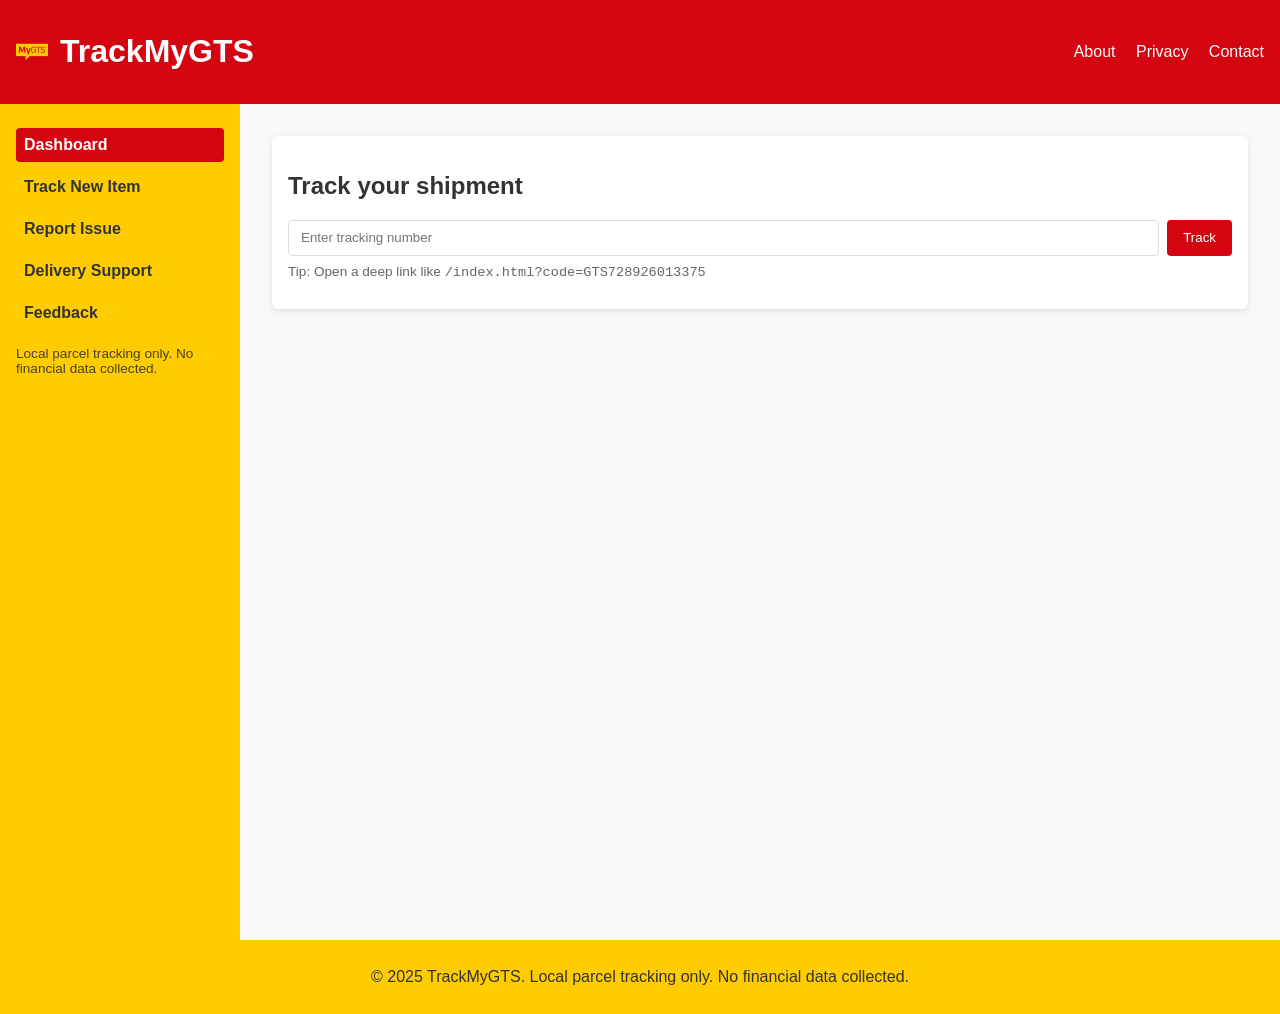
<file: index.html>
<!DOCTYPE html>
<html lang="en">
<head>
  <meta charset="UTF-8">
  <title>TrackMyGTS - Parcel Tracking Dashboard</title>
  <meta name="viewport" content="width=device-width, initial-scale=1.0">

  <!-- Strict CSP to avoid deceptive flags -->
  <meta http-equiv="Content-Security-Policy"
        content="default-src 'self';
                 script-src 'self';
                 style-src 'self';
                 img-src 'self' data:;
                 font-src 'self';">

  <link rel="stylesheet" href="styles.css">
  <script src="app.js" defer></script>
</head>
<body>
  <header class="site-header">
    <div class="branding">
      <img src="images/logo.png" alt="TrackMyGTS" class="logo">
      <h1>TrackMyGTS</h1>
    </div>
    <nav class="top-nav">
      <a href="about.html">About</a>
      <a href="privacy.html">Privacy</a>
      <a href="contact.html">Contact</a>
    </nav>
  </header>

  <div class="dashboard-container">
    <aside class="dashboard-sidebar">
      <ul class="sidebar-menu">
        <li><a class="active">Dashboard</a></li>
        <li><a id="navTrackNew">Track New Item</a></li>
        <li><a id="navReportIssue">Report Issue</a></li>
        <li><a id="navDeliverySupport">Delivery Support</a></li>
        <li><a id="navFeedback">Feedback</a></li>
      </ul>
      <div class="sidebar-note">
        <p>Local parcel tracking only. No financial data collected.</p>
      </div>
    </aside>

    <main class="dashboard-content">
      <section class="search">
        <h2>Track your shipment</h2>
        <form id="trackingForm" class="tracking-form" autocomplete="off">
          <input type="text" id="trackingInput" placeholder="Enter tracking number" required>
          <button type="submit">Track</button>
        </form>
        <p class="search-tip">Tip: Open a deep link like <code>/index.html?code=GTS728926013375</code></p>
      </section>

      <section id="result" class="result hidden">
        <div class="print-header">
          <img src="images/logo.png" alt="TrackMyGTS" class="logo">
          <h2>Parcel status report</h2>
        </div>

        <div class="result-header">
          <div>
            <h3>Tracking #: <span id="resultCode"></span></h3>
            <span class="status-badge" id="currentStatus"></span>
          </div>
          <div class="result-actions">
            <button id="printBtn" class="btn">Print details</button>
            <a id="shareLink" class="btn btn-secondary" href="#">Copy share link</a>
          </div>
        </div>

        <div class="cards-grid">
          <div class="card">
            <div class="card-title">Delivery</div>
            <div class="card-body">
              <p><strong>Estimated delivery:</strong> <span id="estDelivery"></span></p>
              <p><strong>Service:</strong> <span id="serviceType"></span></p>
              <p><strong>Delivery protection:</strong> <span id="deliveryProtection"></span></p>
              <p><strong>Reference code:</strong> <span id="referenceCode"></span></p>
            </div>
          </div>
          <div class="card">
            <div class="card-title">Parcel</div>
            <div class="card-body">
              <p><strong>Weight:</strong> <span id="weight"></span></p>
              <p><strong>Dimensions:</strong> <span id="dimensions"></span></p>
              <div id="itemsList"></div>
            </div>
          </div>
          <div class="card">
            <div class="card-title">Addresses</div>
            <div class="card-body">
              <p><strong>Sender:</strong> <span id="senderName"></span></p>
              <p><strong>From:</strong> <span id="senderAddress"></span></p>
              <hr>
              <p><strong>Receiver:</strong> <span id="receiverName"></span></p>
              <p><strong>To:</strong> <span id="receiverAddress"></span></p>
            </div>
          </div>
        </div>

        <h4>Timeline</h4>
        <div id="timeline" class="timeline"></div>
      </section>

      <section id="panelTrackNew" class="panel hidden">
        <h3>Track new item</h3>
        <p>Use the search box above to track another shipment.</p>
      </section>
      <section id="panelReportIssue" class="panel hidden">
        <h3>Report issue</h3>
        <p>Please contact support via the Contact page for delivery issues.</p>
      </section>
      <section id="panelDeliverySupport" class="panel hidden">
        <h3>Delivery support</h3>
        <p>Local manual dispatch updates only. No banking or payment handling.</p>
      </section>
      <section id="panelFeedback" class="panel hidden">
        <h3>Feedback</h3>
        <p>We appreciate your feedback to improve local tracking updates.</p>
      </section>
    </main>
  </div>

  <footer class="site-footer">
    <p>© 2025 TrackMyGTS. Local parcel tracking only. No financial data collected.</p>
  </footer>
</body>
</html>
</file>
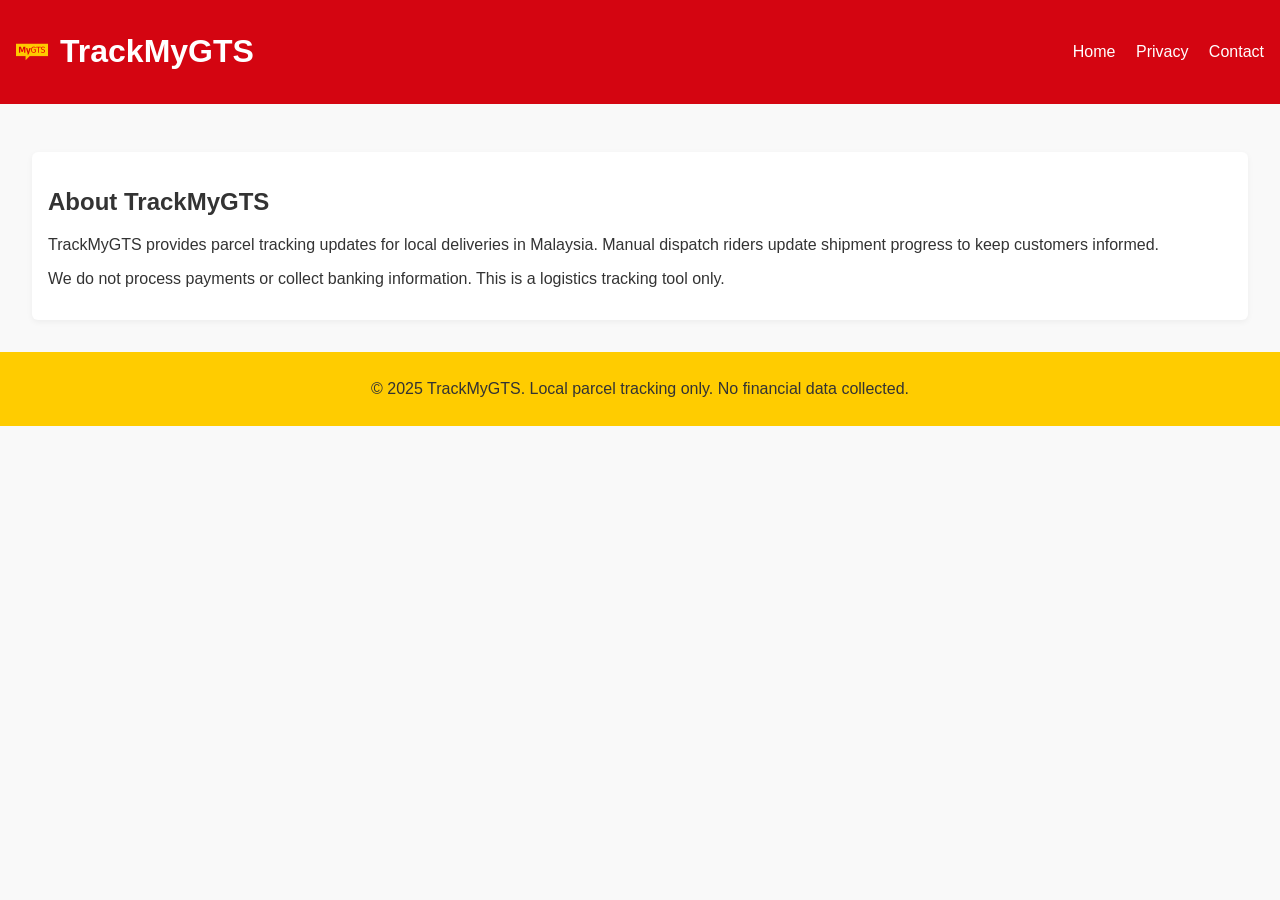
<file: about.html>
<!DOCTYPE html>
<html lang="en">
<head>
  <meta charset="UTF-8">
  <title>About - TrackMyGTS</title>
  <meta name="viewport" content="width=device-width, initial-scale=1.0">
  <meta http-equiv="Content-Security-Policy"
        content="default-src 'self'; script-src 'self'; style-src 'self'; img-src 'self' data:;">
  <link rel="stylesheet" href="styles.css">
</head>
<body>
  <header class="site-header">
    <div class="branding">
      <img src="images/logo.png" alt="TrackMyGTS" class="logo">
      <h1>TrackMyGTS</h1>
    </div>
    <nav class="top-nav">
      <a href="index.html">Home</a>
      <a href="privacy.html">Privacy</a>
      <a href="contact.html">Contact</a>
    </nav>
  </header>

  <main class="dashboard-content">
    <section class="panel">
      <h2>About TrackMyGTS</h2>
      <p>TrackMyGTS provides parcel tracking updates for local deliveries in Malaysia. Manual dispatch riders update shipment progress to keep customers informed.</p>
      <p>We do not process payments or collect banking information. This is a logistics tracking tool only.</p>
    </section>
  </main>

  <footer class="site-footer">
    <p>© 2025 TrackMyGTS. Local parcel tracking only. No financial data collected.</p>
  </footer>
</body>
</html>
</file>
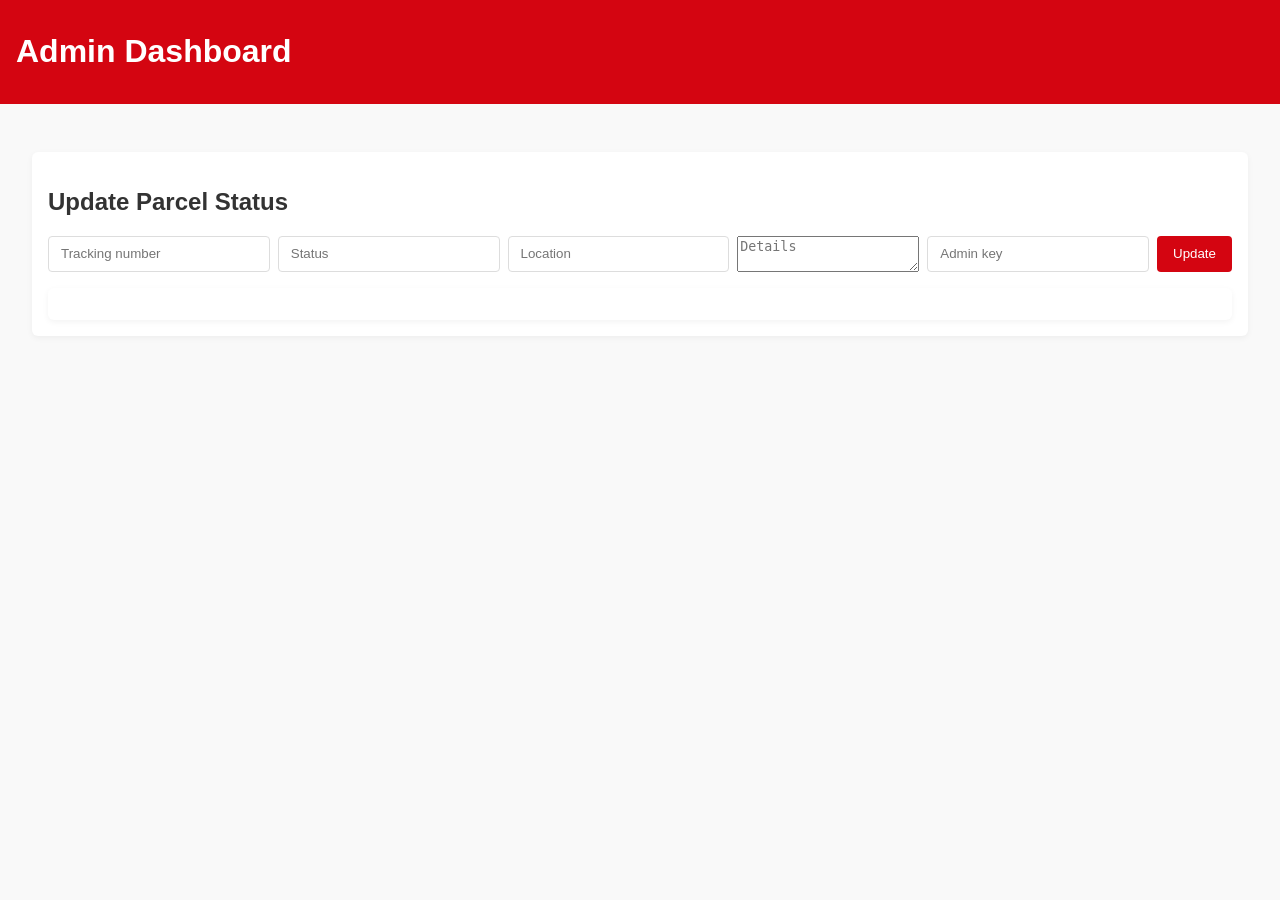
<file: admin.html>
<!DOCTYPE html>
<html lang="en">
<head>
  <meta charset="UTF-8">
  <title>Admin Dashboard - TrackMyGTS</title>
  <meta name="viewport" content="width=device-width, initial-scale=1.0">
  <meta http-equiv="Content-Security-Policy"
        content="default-src 'self';
                 script-src 'self';
                 style-src 'self';
                 img-src 'self' data:;
                 font-src 'self';">
  <link rel="stylesheet" href="styles.css">
  <script defer src="admin.js"></script>
</head>
<body>
  <header class="site-header">
    <h1>Admin Dashboard</h1>
  </header>

  <main class="dashboard-content">
    <section class="panel">
      <h2>Update Parcel Status</h2>
      <form id="updateForm" class="tracking-form">
        <input type="text" id="trackingCode" placeholder="Tracking number" required>
        <input type="text" id="status" placeholder="Status" required>
        <input type="text" id="location" placeholder="Location" required>
        <textarea id="details" placeholder="Details"></textarea>
        <input type="password" id="adminKey" placeholder="Admin key" required>
        <button type="submit">Update</button>
      </form>
      <div id="updateResult" class="panel" style="margin-top:1rem;"></div>
    </section>
  </main>
</body>
</html>
</file>
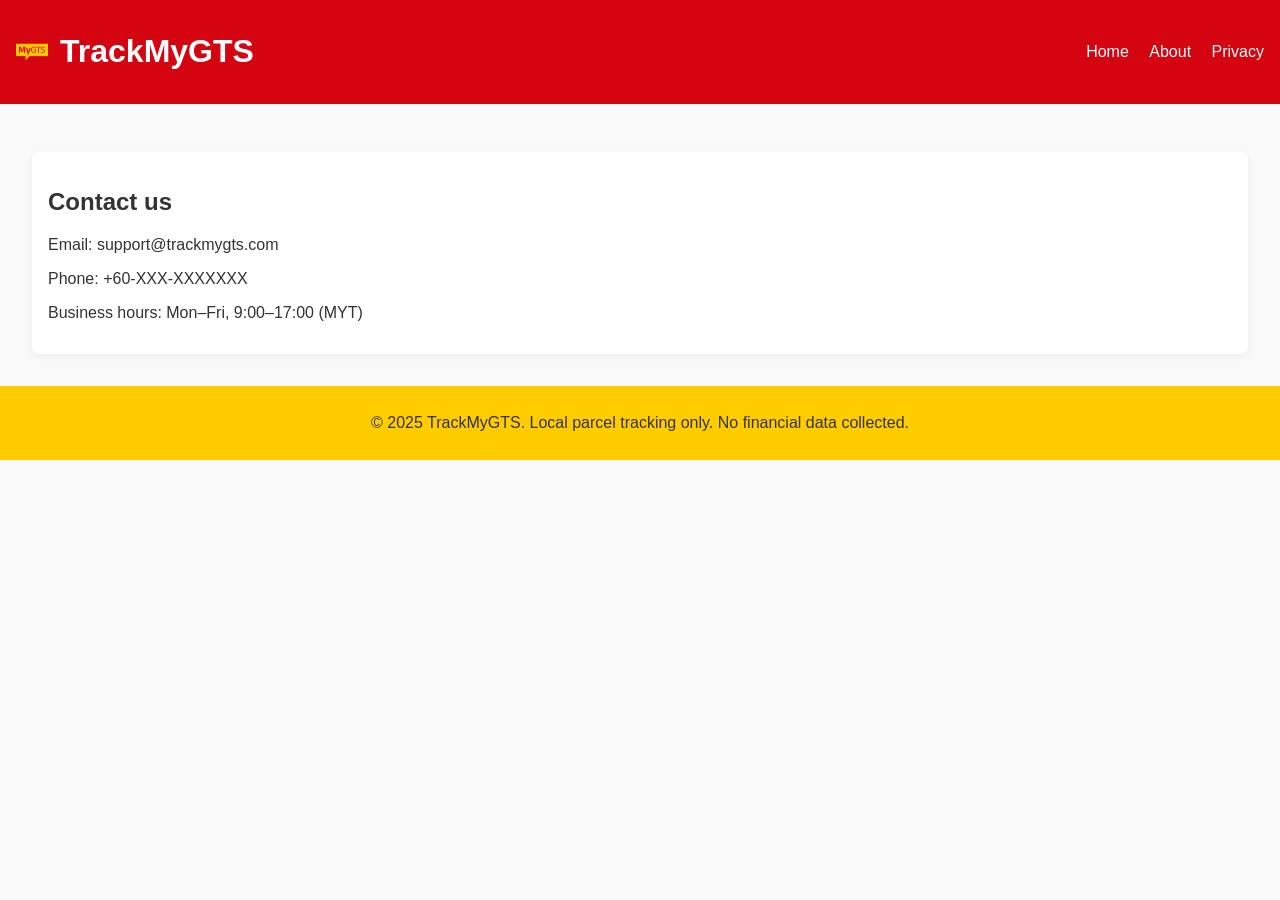
<file: contact.html>
<!DOCTYPE html>
<html lang="en">
<head>
  <meta charset="UTF-8">
  <title>Contact - TrackMyGTS</title>
  <meta name="viewport" content="width=device-width, initial-scale=1.0">
  <meta http-equiv="Content-Security-Policy"
        content="default-src 'self'; script-src 'self'; style-src 'self'; img-src 'self' data:;">
  <link rel="stylesheet" href="styles.css">
</head>
<body>
  <header class="site-header">
    <div class="branding">
      <img src="images/logo.png" alt="TrackMyGTS" class="logo">
      <h1>TrackMyGTS</h1>
    </div>
    <nav class="top-nav">
      <a href="index.html">Home</a>
      <a href="about.html">About</a>
      <a href="privacy.html">Privacy</a>
    </nav>
  </header>

  <main class="dashboard-content">
    <section class="panel">
      <h2>Contact us</h2>
      <p>Email: support@trackmygts.com</p>
      <p>Phone: +60-XXX-XXXXXXX</p>
      <p>Business hours: Mon–Fri, 9:00–17:00 (MYT)</p>
    </section>
  </main>

  <footer class="site-footer">
    <p>© 2025 TrackMyGTS. Local parcel tracking only. No financial data collected.</p>
  </footer>
</body>
</html>
</file>
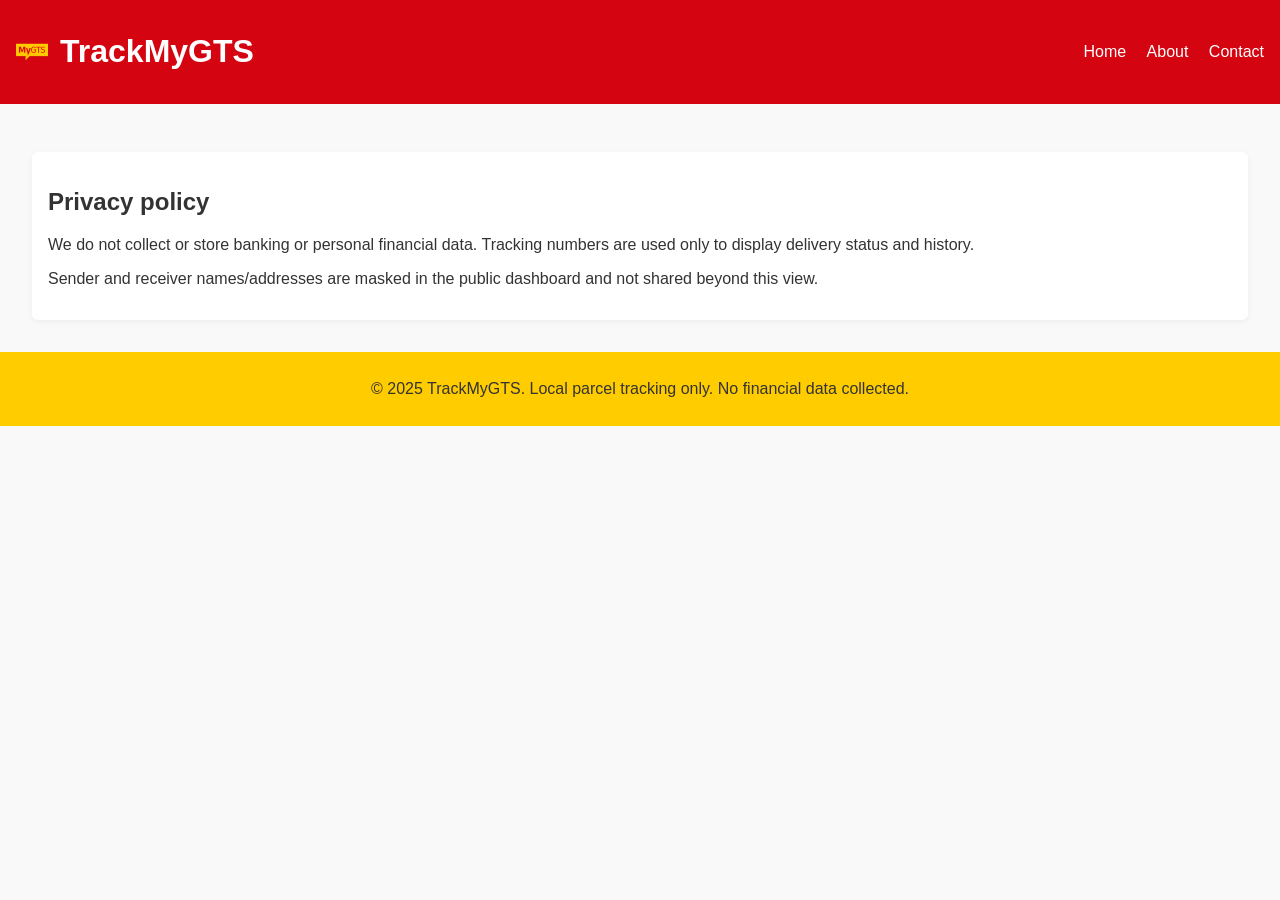
<file: privacy.html>
<!DOCTYPE html>
<html lang="en">
<head>
  <meta charset="UTF-8">
  <title>Privacy - TrackMyGTS</title>
  <meta name="viewport" content="width=device-width, initial-scale=1.0">
  <meta http-equiv="Content-Security-Policy"
        content="default-src 'self'; script-src 'self'; style-src 'self'; img-src 'self' data:;">
  <link rel="stylesheet" href="styles.css">
</head>
<body>
  <header class="site-header">
    <div class="branding">
      <img src="images/logo.png" alt="TrackMyGTS" class="logo">
      <h1>TrackMyGTS</h1>
    </div>
    <nav class="top-nav">
      <a href="index.html">Home</a>
      <a href="about.html">About</a>
      <a href="contact.html">Contact</a>
    </nav>
  </header>

  <main class="dashboard-content">
    <section class="panel">
      <h2>Privacy policy</h2>
      <p>We do not collect or store banking or personal financial data. Tracking numbers are used only to display delivery status and history.</p>
      <p>Sender and receiver names/addresses are masked in the public dashboard and not shared beyond this view.</p>
    </section>
  </main>

  <footer class="site-footer">
    <p>© 2025 TrackMyGTS. Local parcel tracking only. No financial data collected.</p>
  </footer>
</body>
</html>
</file>
<file: styles.css>
* { box-sizing: border-box; }
body {
  font-family: Arial, sans-serif;
  background: #f9f9f9;
  color: #333;
  margin: 0;
}
a { color: #333; }

.site-header {
  background: #d40511;
  color: white;
  padding: 0.75rem 1rem;
  display: flex;
  align-items: center;
  justify-content: space-between;
}
.branding { display: flex; align-items: center; gap: 0.75rem; }
.logo { height: 32px; }
.top-nav a { color: white; margin-left: 1rem; text-decoration: none; }

.dashboard-container { display: flex; min-height: calc(100vh - 64px); }
.dashboard-sidebar {
  width: 240px;
  background: #ffcc00;
  min-height: 100%;
  padding: 1rem;
}
.sidebar-menu { list-style: none; margin: 0; padding: 0; }
.sidebar-menu li { margin: 0.5rem 0; }
.sidebar-menu a {
  text-decoration: none;
  color: #333;
  font-weight: bold;
  display: block;
  padding: 0.5rem;
  border-radius: 4px;
}
.sidebar-menu a.active { background: #d40511; color: white; }
.sidebar-note { margin-top: 1rem; font-size: 0.85rem; color: #333; opacity: 0.9; }

.dashboard-content { flex: 1; padding: 2rem; }

.search { background: white; padding: 1rem; border-radius: 6px; box-shadow: 0 2px 6px rgba(0,0,0,0.1); }
.tracking-form { display: flex; gap: 0.5rem; margin-top: 0.5rem; }
.tracking-form input {
  flex: 1; padding: 0.6rem 0.75rem; border: 1px solid #ddd; border-radius: 4px;
}
.tracking-form button {
  background: #d40511; color: white; border: none; border-radius: 4px; padding: 0 1rem; cursor: pointer;
}
.search-tip { font-size: 0.85rem; color: #666; margin-top: 0.5rem; }

.result { background: white; margin-top: 1rem; padding: 1rem; border-radius: 6px; box-shadow: 0 2px 6px rgba(0,0,0,0.1); }
.hidden { display: none; }

.result-header {
  display: flex; align-items: center; justify-content: space-between; gap: 1rem;
  border-bottom: 1px solid #eee; padding-bottom: 0.75rem; margin-bottom: 1rem;
}
.status-badge {
  display: inline-block; background: #e8f4e8; color: #2e7d32; padding: 4px 10px; border-radius: 14px; font-weight: 600; font-size: 0.85rem;
}
.result-actions .btn {
  background: #d40511; color: white; border: none; border-radius: 4px; padding: 0.5rem 0.75rem; cursor: pointer; text-decoration: none;
}
.result-actions .btn.btn-secondary { background: #eee; color: #333; }

.cards-grid { display: grid; grid-template-columns: repeat(3, 1fr); gap: 1rem; }
.card { border: 1px solid #eee; border-radius: 6px; }
.card-title { background: #f5f5f5; padding: 0.6rem 0.8rem; font-weight: 700; }
.card-body { padding: 0.8rem; }
.card-body p { margin: 0.3rem 0; }

.timeline { margin-top: 0.75rem; }
.timeline-item {
  position: relative; padding-left: 1rem; margin: 0.8rem 0; border-left: 3px solid #d40511;
}
.timeline-item strong { color: #d40511; }
.timeline-item small { color: #666; }

.panel { background: white; margin-top: 1rem; padding: 1rem; border-radius: 6px; box-shadow: 0 2px 6px rgba(0,0,0,0.05); }

.site-footer { background: #ffcc00; padding: 0.75rem 1rem; text-align: center; color: #333; }

/* Print */
@media print {
  .site-header, .dashboard-sidebar, .site-footer, .search, .result-actions, .panel { display: none !important; }
  body { background: white; color: black; }
  .dashboard-content { padding: 0; }
  .print-header { display: block !important; border-bottom: 2px solid #d40511; margin-bottom: 0.75rem; padding-bottom: 0.5rem; }
  .print-header .logo { height: 36px; vertical-align: middle; }
  .print-header h2 { display: inline-block; margin-left: 0.5rem; color: #d40511; }
  .result { box-shadow: none; border: none; margin: 0; padding: 0; }
  .status-badge { border: 1px solid #2e7d32; }
  .timeline-item { border-left: 2px solid #000; }
}

.print-header { display: none; }
</file>
